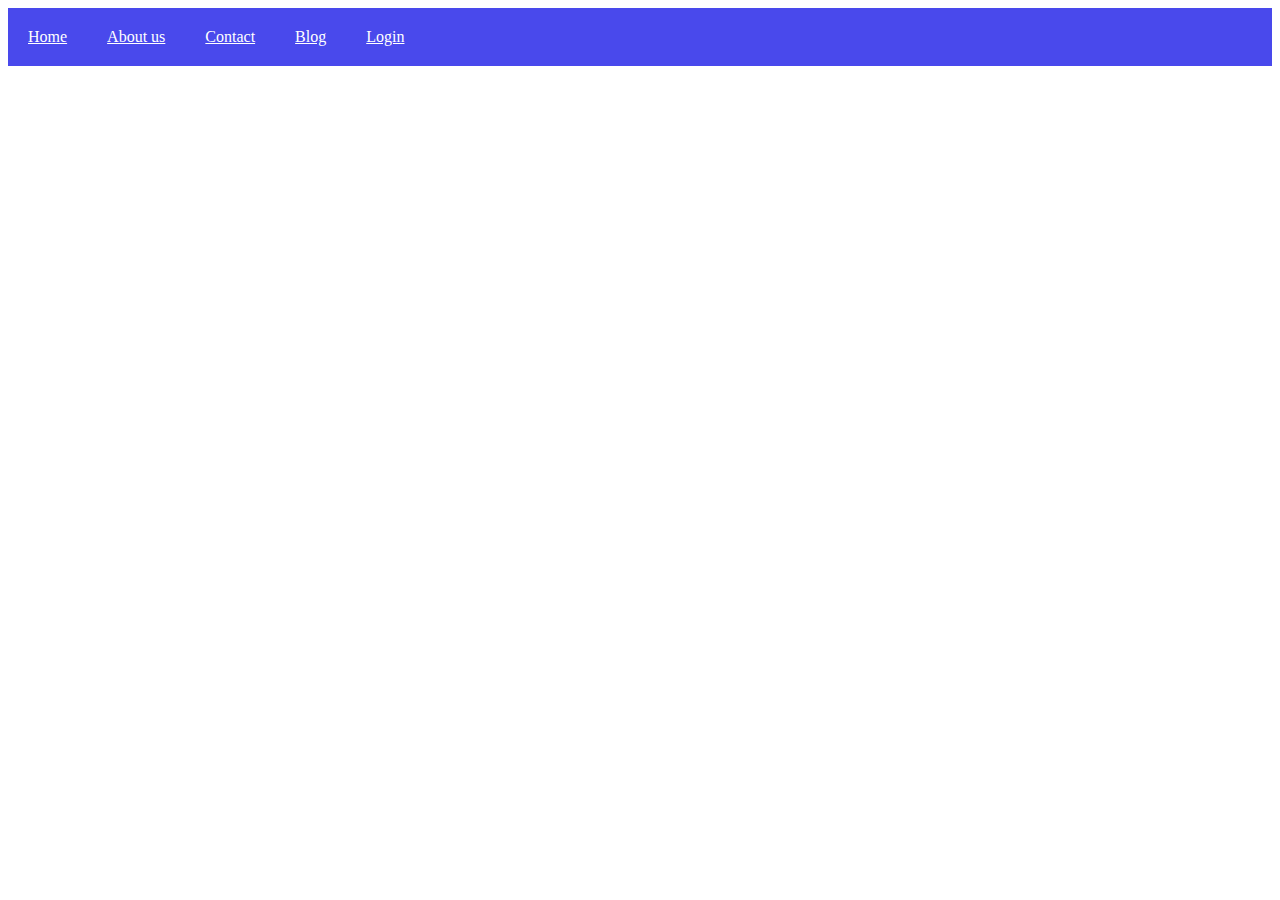
<file: question 1/index.html>
<!DOCTYPE html>
<html lang="en">
<head>
    <meta charset="UTF-8">
    <meta name="viewport" content="width=device-width, initial-scale=1.0">
    <title>Task 1</title>
<link rel="stylesheet" href="style.css">
</head>
<body>
    <ul>
        <li><a href="#home">Home</a></li>
          <li><a href="#About us">About us</a></li>
            <li><a href="#contact">Contact</a></li>
              <li><a href="#blog">Blog</a></li>
                <li><a href="#login">Login</a></li>
    </ul>

    
</body>
</html>
</file>
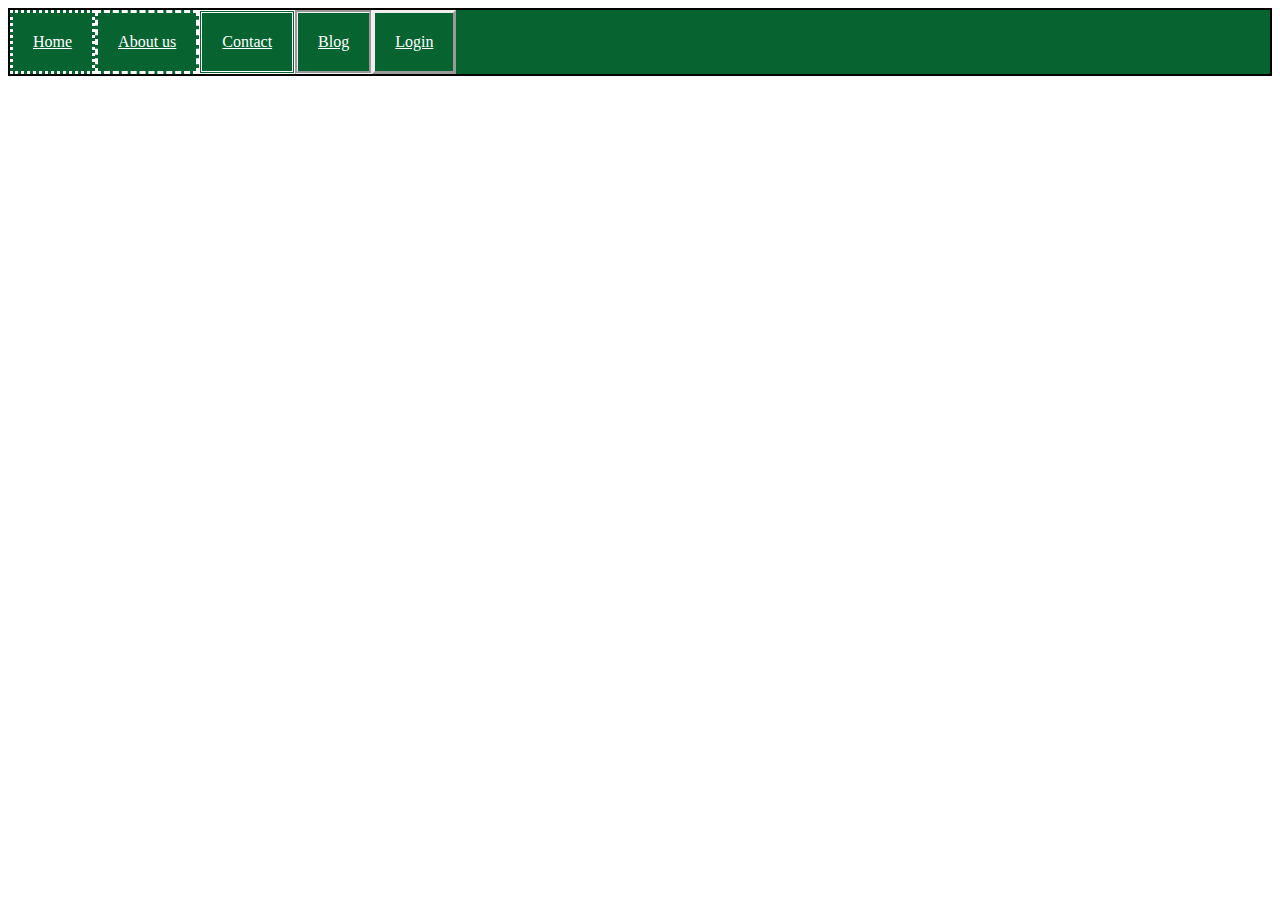
<file: question 3/index.html>
<!DOCTYPE html>
<html lang="en">
<head>
    <meta charset="UTF-8">
    <meta name="viewport" content="width=device-width, initial-scale=1.0">
    <title>Task 3</title>
<link rel="stylesheet" href="style.css">
</head>
<body>
    <ul>
        <li><a href="home.com" class="child-1">Home</a></li>
          <li><a href="About us.com" class="child-2">About us</a></li>
            <li><a href="contact.com" class="child-3">Contact</a></li>
              <li><a href="blog.com" class="child-4">Blog</a></li>
                <li><a href="login.com" class="child-5">Login</a></li>
    </ul>

</body>
</html>
</file>
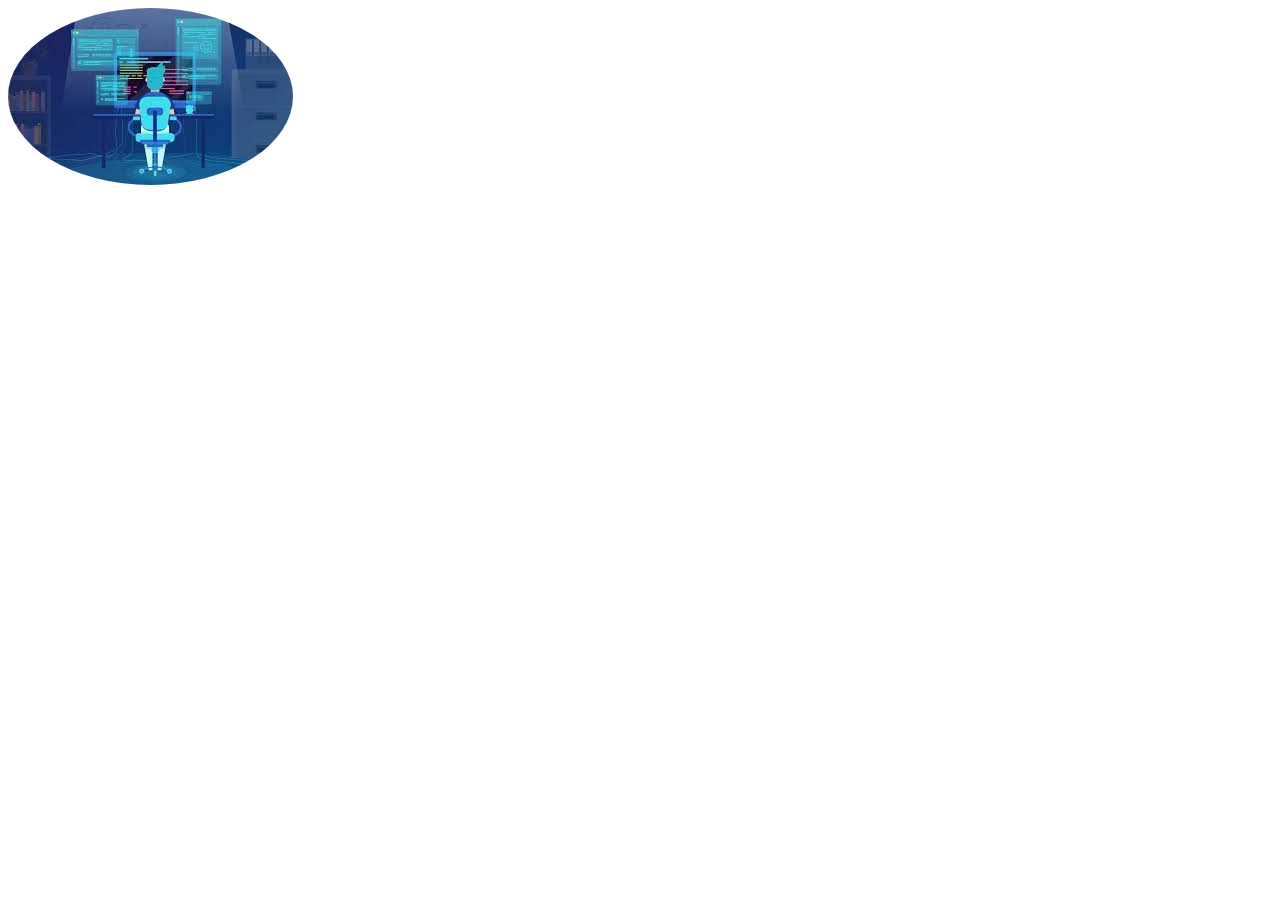
<file: question 4/index.html>
<!DOCTYPE html>
<html lang="en">
<head>
    <meta charset="UTF-8">
    <meta name="viewport" content="width=device-width, initial-scale=1.0">
    <title>Task 4</title>
<style>
    .parent img{
   border-radius: 100%;
   }
</style>
</head>
<body>
    <div class="parent">
        <img src="[data-uri]" alt="">
    </div>
</body>
</html>
</file>
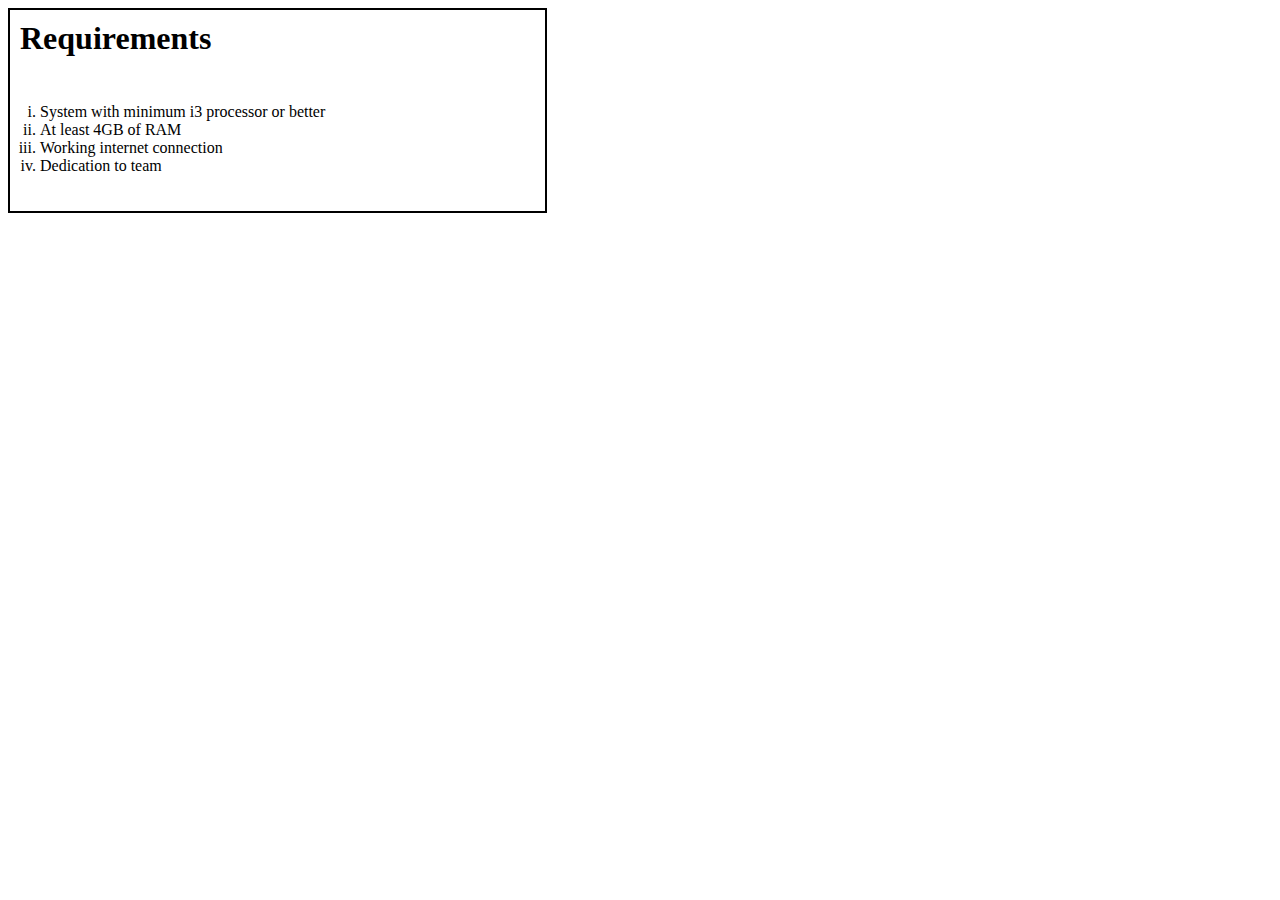
<file: question 8/index.html>
<!DOCTYPE html>
<html lang="en">
<head>
    <meta charset="UTF-8">
    <meta name="viewport" content="width=device-width, initial-scale=1.0">
    <title>Task 8</title>
    <style>
.container{
    
    display: inline-block;
    border: 2px solid black;
}
.container h1{
    padding: 10px;
    margin: 0px 0px;
   
}
.container ol{
   margin-left: 10px;
    margin-right: 200px;
    padding: 20px 
}

    </style>
</head>
<body>
    <div class="container">

        
        <h1>Requirements</h1>
        <ol type="i">
            <li>System with minimum i3 processor or better</li>
            <li>At least 4GB of RAM</li>
            <li>Working internet connection</li>
            <li>Dedication to team</li>
        </ol>
        
       


    </div>
</body>
</html>
</file>
<file: question 1/style.css>
ul{
    list-style-type:none;
    margin:0;
    padding: 0;
    background-color: rgb(73, 73, 236);
    overflow: hidden;
}
li{
    float: left;

}
li a{
    display: block;
    padding: 20px 20px;
    color: white;
    text-decoration: underline
}


li a:hover {
  background-color: #111;
}
</file>
<file: question 3/style.css>
ul{
    list-style-type:none;
    margin:0;
    padding: 0;
    background-color: rgb(7, 100, 49);
    overflow: hidden;
    border: 2px solid black;
}
li{
    float: left;

}
li a{
    display: block;
    padding: 20px 20px;
    color: white;
    text-align: center;
    
}


li a:hover {
  background-color: #111;
}
.child-1{
border: dotted;
}
.child-2{
    border:dashed
}
.child-3{
    border:double;
}
.child-4{
    border:groove;
}
.child-5{
    border: outset;
}
</file>
